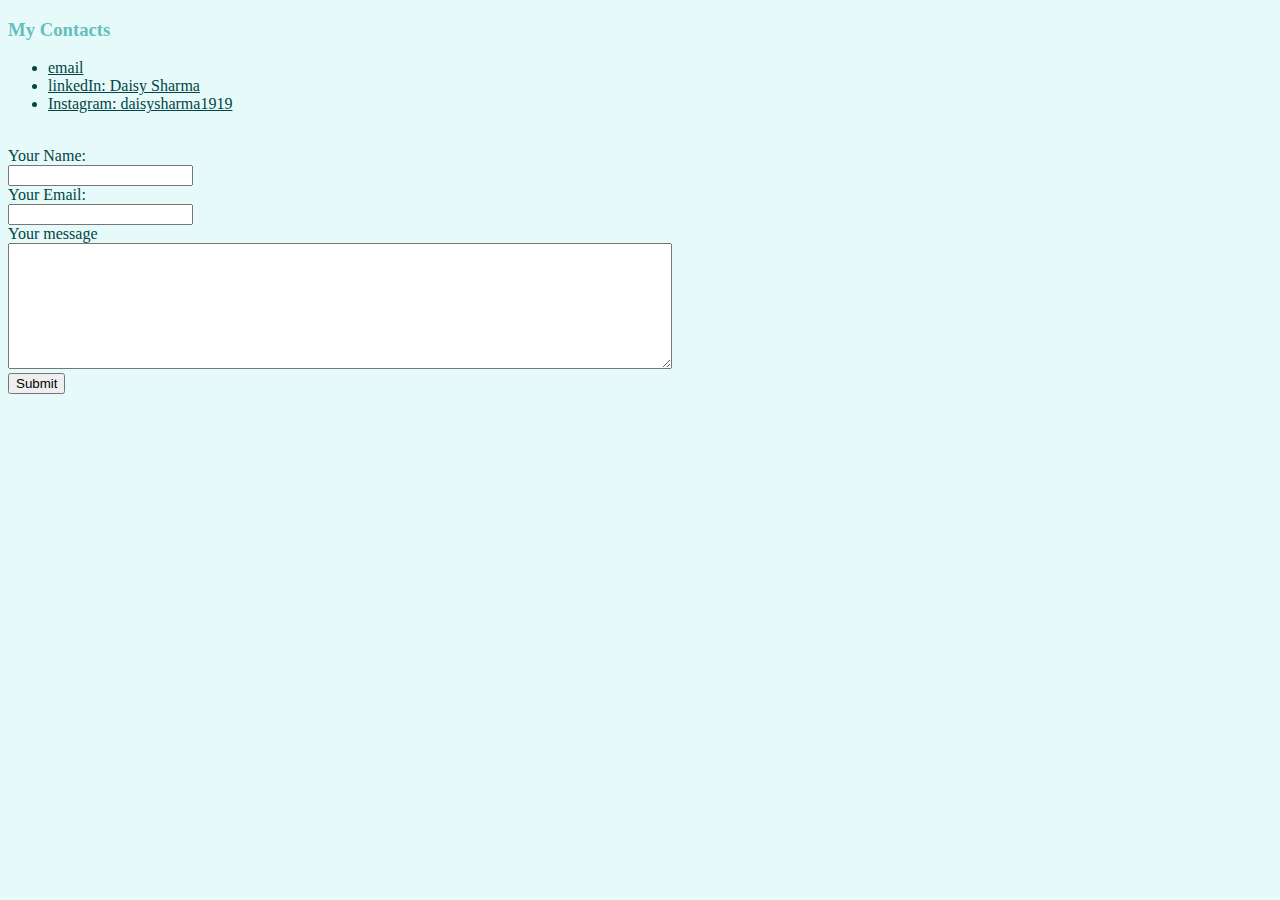
<file: contact.html>
<!DOCTYPE html>
<html lang="en" dir="ltr">
  <head>
    <meta charset="utf-8">
    <title>contact-me</title>
    <link rel="stylesheet" href="css/styles.css">
    
  </head>
  <body>
    <h3>My Contacts</h3>
    <ul>
      <li> <a href="daisysharma1919@gmail.com">email</a></li>
      <li><a href="https://www.linkedin.com/in/d/">linkedIn: Daisy Sharma</a></li>
      <li><a href="https://www.instagram.com/">Instagram: daisysharma1919</a></li>
    </ul>
    <br>
    <form  action="mailto:daisysharma1919gmail.com" method="post" enctype="text/plain">
      <label>Your Name:</label><br>
      <input type="text" name="yourName" ><br>
      <label>Your Email:</label><br>
      <input type="email" name="yourEmail" ><br>
      <label>Your message</label><br>
      <textarea name="yourMessage" rows="8" cols="80"></textarea><br>
      <input type="submit" >

    </form>
  </body>
</html>
</file>
<file: css/styles.css>
body{
  background-color: #e6faf9;
  color: #034545;
}
hr{
  height: 4px;
  border-style:dotted  none none none;
  border-color:lightgray;
  width: 5%;
  border-width: 5px;
}
h1{
color:  #348080;
}
h3{
  color: #66bfbf;
}
a{
  color: #034545;
}
</file>
